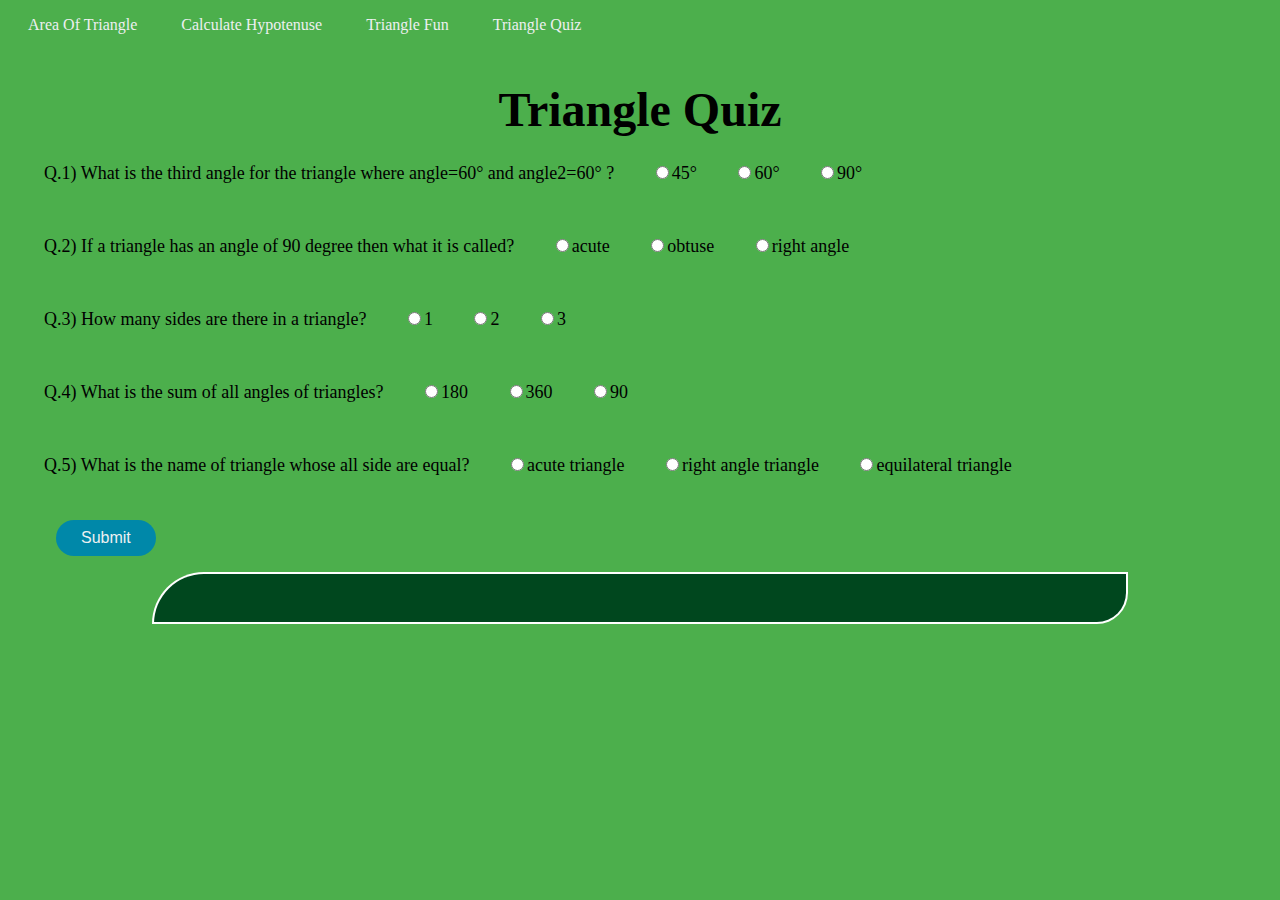
<file: quiz.html>
<!DOCTYPE html>
<html lang="en">
  <head>
    <meta charset="UTF-8" />
    <meta http-equiv="X-UA-Compatible" content="IE=edge" />
    <meta name="viewport" content="width=device-width, initial-scale=1.0" />
    <link rel="stylesheet" href="/quiz.css" />
    <title>Triangle Quiz</title>
  </head>

  <body>
    <div class="container">
      <nav>
        <ul class="nav_links">
          <li><a class="anchor" href="/index.html">Area Of Triangle</a></li>
          <li><a class="anchor" href="/hypo.html">Calculate Hypotenuse</a></li>
          <li><a class="anchor" href="/isTriangle.html">Triangle Fun</a></li>
          <li><a class="anchor" href="/quiz.html">Triangle Quiz</a></li>
          <li></li>
        </ul>
      </nav>
      <h1 class="heading">Triangle Quiz</h1>

      <form class="quiz-form">
        <div class="question-container">
          <p id="question">
            Q.1) What is the third angle for the triangle where angle=60° and
            angle2=60° ?

            <label>
              <input type="radio" name="question1" value="45°" />45°
            </label>
            <label>
              <input type="radio" name="question1" value="60°" />60°
            </label>
            <label>
              <input type="radio" name="question1" value="90°" />90°
            </label>
          </p>
        </div>

        <div class="question-container">
          <p id="question">
            Q.2) If a triangle has an angle of 90 degree then what it is called?

            <label>
              <input type="radio" name="question2" value="acute" />acute
            </label>
            <label>
              <input type="radio" name="question2" value="obtuse" />obtuse
            </label>
            <label>
              <input type="radio" name="question2" value="right angle" />right
              angle
            </label>
          </p>
        </div>

        <div class="question-container">
          <p id="question">
            Q.3) How many sides are there in a triangle?

            <label> <input type="radio" name="question3" value="1" />1 </label>
            <label> <input type="radio" name="question3" value="2" />2 </label>
            <label> <input type="radio" name="question3" value="3" />3 </label>
          </p>
        </div>

        <div class="question-container">
          <p id="question">
            Q.4) What is the sum of all angles of triangles?

            <label>
              <input type="radio" name="question4" value="180" />180
            </label>
            <label>
              <input type="radio" name="question4" value="360" />360
            </label>
            <label>
              <input type="radio" name="question4" value="90" />90
            </label>
          </p>
        </div>

        <div class="question-container">
          <p id="question">
            Q.5) What is the name of triangle whose all side are equal?

            <label>
              <input
                type="radio"
                name="question5"
                value="acute triangle"
              />acute triangle
            </label>
            <label>
              <input
                type="radio"
                name="question5"
                value="right angle triangle"
              />right angle triangle
            </label>
            <label>
              <input
                type="radio"
                name="question5"
                value="equilateral triangle"
              />equilateral triangle
            </label>
          </p>
        </div>
      </form>
      <button id="submit-answer">Submit</button>
      <div id="output"></div>
    </div>
    <script src="/quiz.js"></script>
  </body>
</html>
</file>
<file: quiz.css>
* {
  border: 0;
  padding: 0;
  background-color: #4caf4c;
}

body {
  font-family: cursive;
}

li,
a,
button {
  font-weight: 500;
  font-size: 16px;
  color: #edf0f1;
  text-decoration: none;
}

.nav_links {
  list-style: outside;
}

.nav_links li {
  display: inline-block;
  padding: 0px 20px;
}

.nav_links li a {
  transition: all 0.3s ease 0s;
}

.nav_links li a:hover {
  color: #0088a9;
}

button {
  padding: 9px 25px;
  background-color: rgba(0, 136, 169, 1);
  border: none;
  border-radius: 50px;
  cursor: pointer;
  transition: all 0.3s ease 0s;
}

button:hover {
  background-color: rgba(0, 136, 169, 0.8);
}

.heading {
  text-align: center;
  margin-top: 1em;
  font-size: 3em;
  margin-bottom: 0.5rem;
}

label {
  font-size: large;
  font-weight: 400;
  margin-left: 2rem;
}

#question {
  font-size: large;
  padding-top: 0.5rem;
  padding-bottom: 0.5rem;
  padding-left: 2em;
  margin-bottom: 2em;
}

#submit-answer {
  margin-bottom: 1rem;
  margin-left: 3rem;
}

#output {
  font-size: x-large;
  color: rgb(255, 255, 255);
  font-weight: 700;
  background-color: #00471e;
  margin-left: 6em;
  margin-right: 6em;
  text-align: center;
  padding-left: 5rem;
  padding-top: 1rem;
  padding-right: 10rem;
  padding-bottom: 2rem;
  margin-bottom: 3rem;
  border-top-left-radius: 5rem;
  border-bottom-right-radius: 3rem;
  border: 2px solid white;
}
</file>
